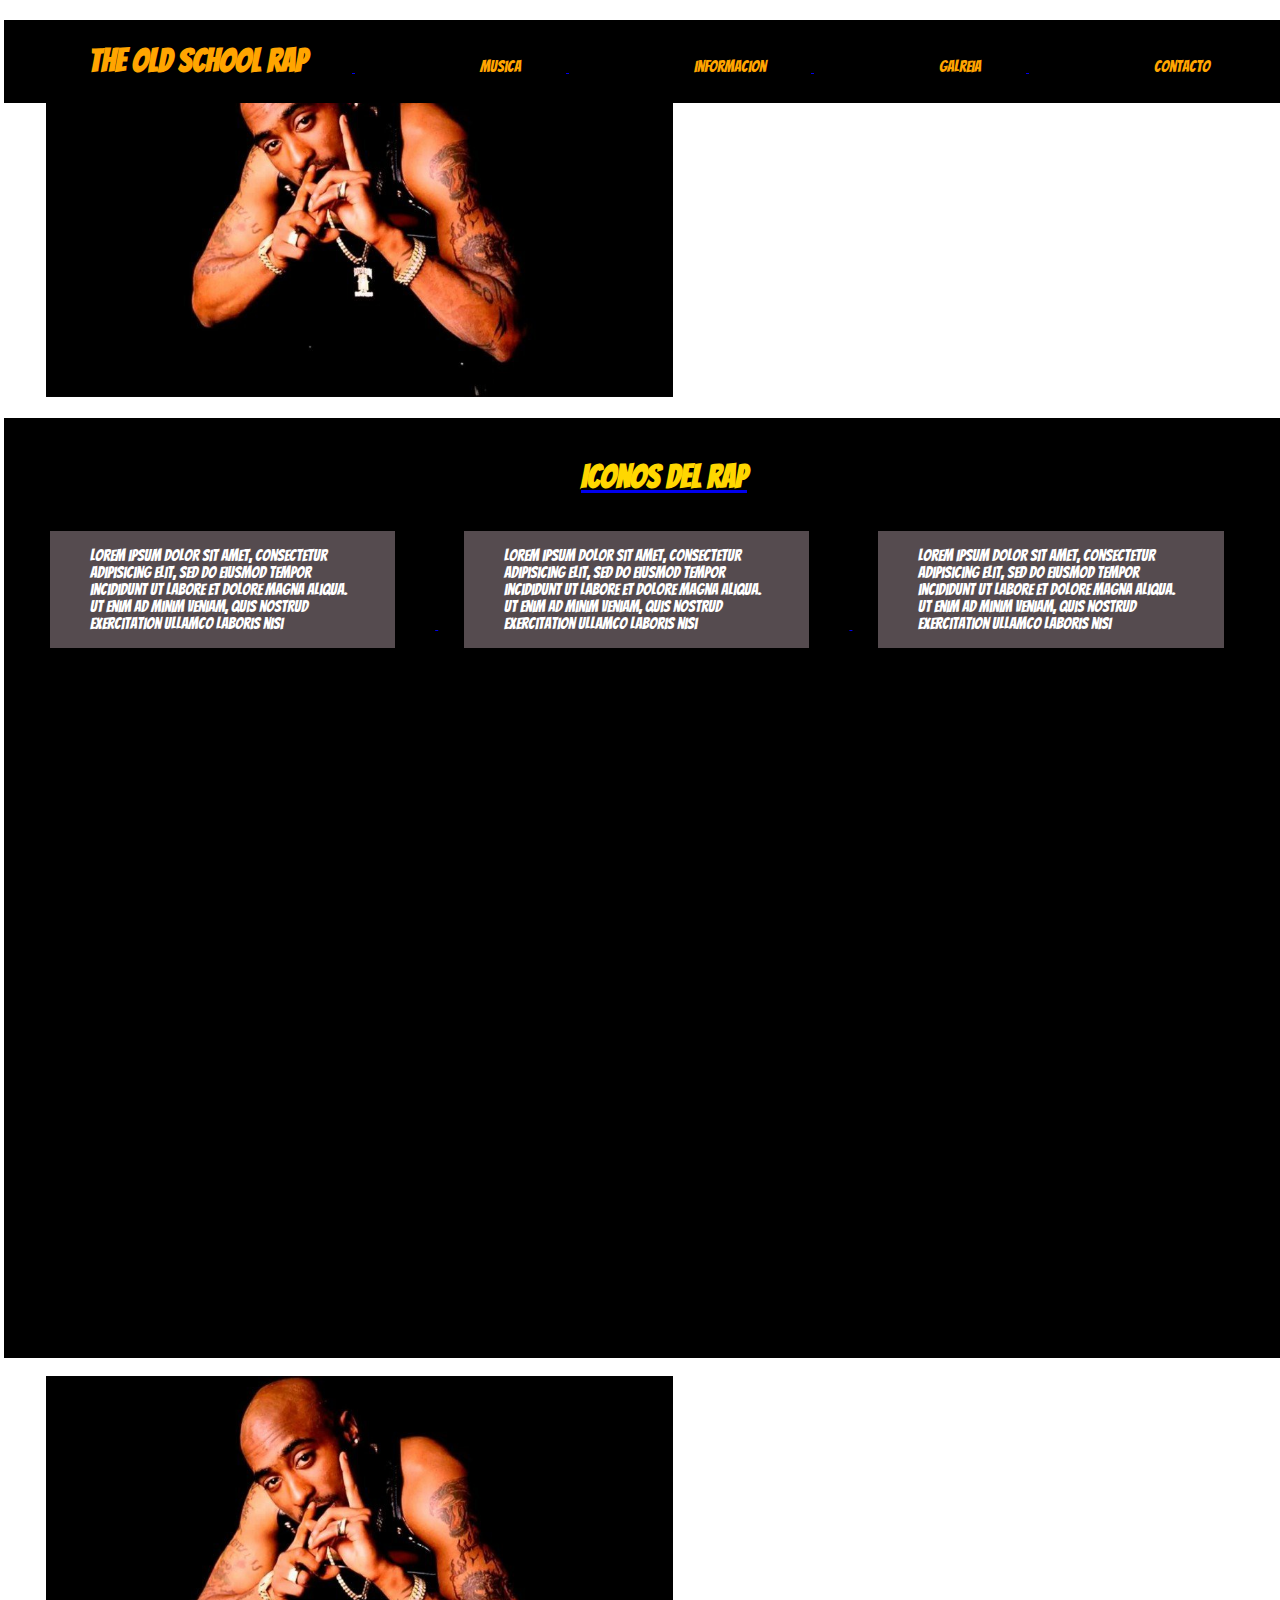
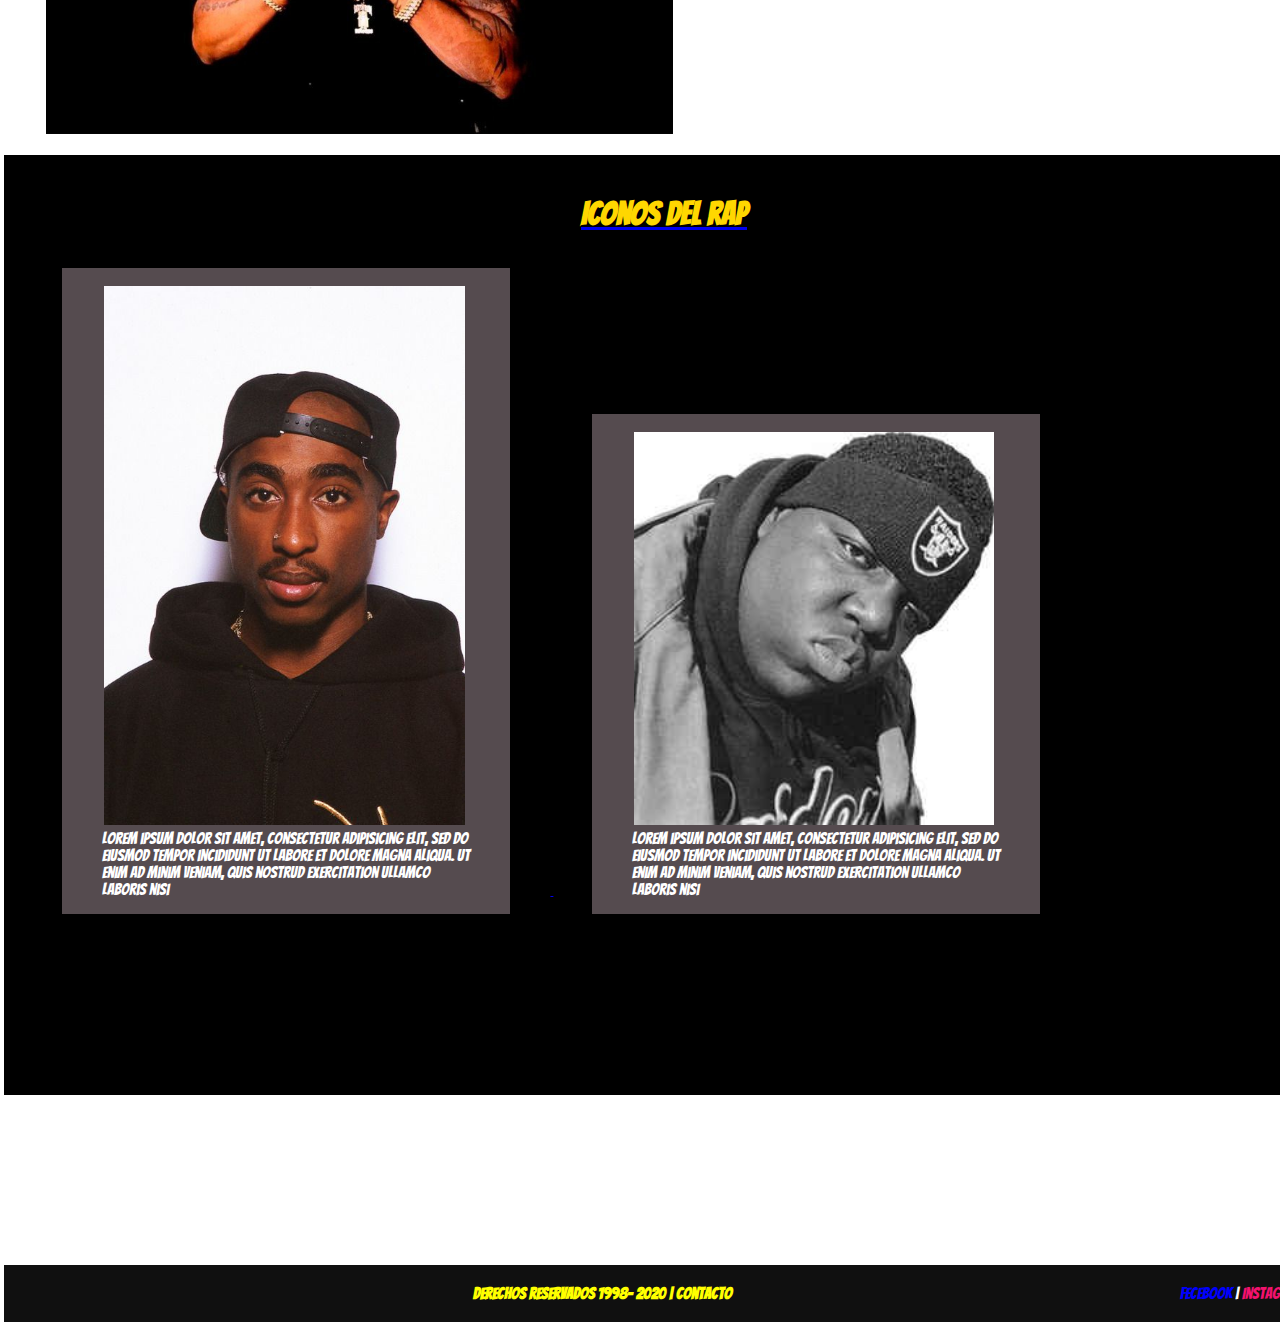
<file: index3.html>
<!DOCTYPE html>
<html>
	<head>
		<meta charset="utf-8">
		<meta name="author" content="Roberto Misael Gaytan Gallardo">
       <meta name="keywords" content="Raperos, LA vieja escuela, Pagina de Raperos, Los mejores Raperos, los grandes Raperos">
		<title>The Rapers Old school´s</title>
		<link href="https://fonts.googleapis.com/css2?family=Bangers&display=swap" rel="stylesheet">
        <link rel="stylesheet"   href="css/main.css">
	</head>
	<body>
		<header>
			<nav id="menu_principal">

				<ul>
					<li><h1><a href="index.html">The Old school Rap</h1></li>
					
					<li><a href="index2.html">Musica</li>
					<li><a href="index3.html">Informacion</li>
					<li><a href="index4.html">Galreia</li>
					<li><a href="index5.html">Contacto</li>


				</ul>
				
			</nav>	
		</header>
		<br>

		 <figure class="figures">
		 	<img src="img/imagen1.jpg"  >
		 	
		 </figure>

		<section id="si3" >
			<h1>Iconos del rap</h1>
			<figure class="figureimg">
				<figure>Lorem ipsum dolor sit amet, consectetur adipisicing elit, sed do eiusmod
				tempor incididunt ut labore et dolore magna aliqua. Ut enim ad minim veniam,
				quis nostrud exercitation ullamco laboris nisi </figure>
			</figure >
			<figure class="figureimg">
				<figure>Lorem ipsum dolor sit amet, consectetur adipisicing elit, sed do eiusmod
				tempor incididunt ut labore et dolore magna aliqua. Ut enim ad minim veniam,
				quis nostrud exercitation ullamco laboris nisi </figure>
			</figure>
			<figure class="figureimg">
				<figure>Lorem ipsum dolor sit amet, consectetur adipisicing elit, sed do eiusmod
				tempor incididunt ut labore et dolore magna aliqua. Ut enim ad minim veniam,
				quis nostrud exercitation ullamco laboris nisi </figure>
			</figure>
		</section>

		<figure class="figures">
		 	<img src="img/imagen1.jpg" >
		 	
		 </figure>

		<section id="si3" >
			<h1>Iconos del rap</h1>
			<figure class="figureimg1">
				<figure><img src="img/2pac.jpg" width="50%" height="50%">Lorem ipsum dolor sit amet, consectetur adipisicing elit, sed do eiusmod
				tempor incididunt ut labore et dolore magna aliqua. Ut enim ad minim veniam,
				quis nostrud exercitation ullamco laboris nisi </figure>
			</figure >
			<figure class="figureimg1">
				<figure><img src="img/biggie.jpg " width="50%" height="50%">Lorem ipsum dolor sit amet, consectetur adipisicing elit, sed do eiusmod
				tempor incididunt ut labore et dolore magna aliqua. Ut enim ad minim veniam,
				quis nostrud exercitation ullamco laboris nisi </figure>
			</figure>

	
		</section>
		<br>
		<br>
		<br>
		<br>
		<br>
		<br>
		<br>
		<br>
		<br>
		<br>


		<footer>
			 <div class="container-footer">
 
	            <div class="copyright">
	         	Derechos Reservados 1998- 2020 | <a href="https://es-es.facebook.com/misael.gaytan.16"> contacto</a>
	         	</div>

	         	<div class="informacion">
	         		<a id="f1" href="https://es-es.facebook.com/misael.gaytan.16">Fecebook</a> | <a id="i2" href="https://es-es.facebook.com/misael.gaytan.16">Instagram</a>
	         	</div>

         	</div>		
		</footer>

	</body>
</html>
</file>
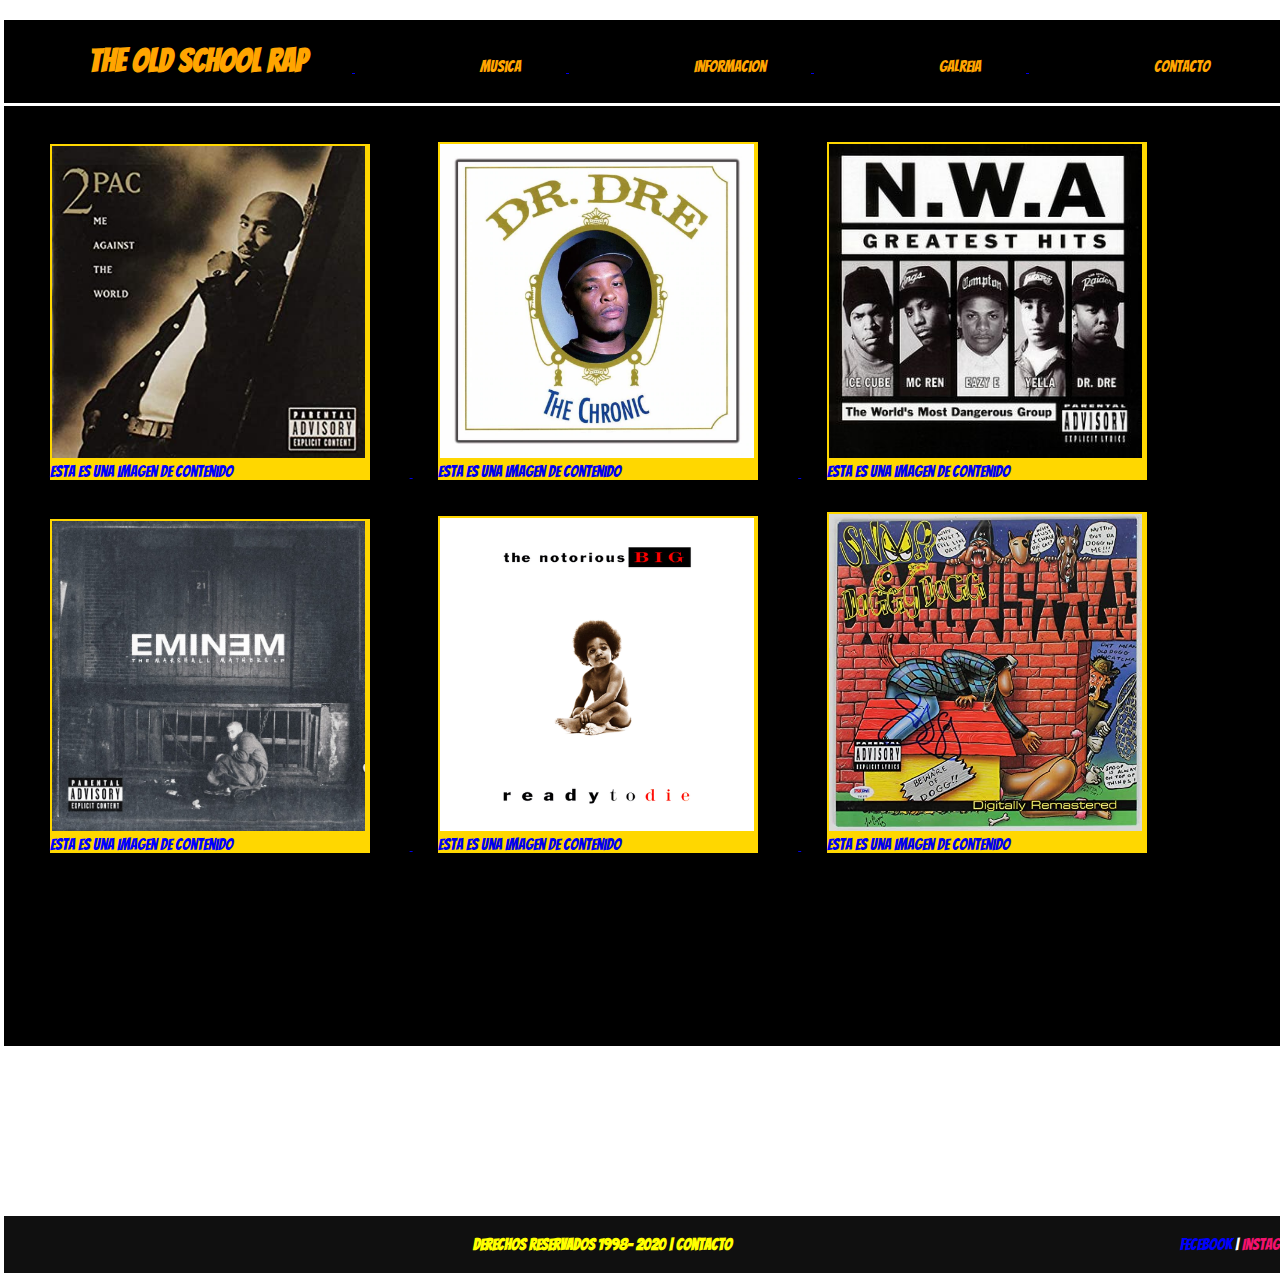
<file: index4.html>
<!DOCTYPE html>
<html>
	<head>
		<meta charset="utf-8">
		<meta name="author" content="Roberto Misael Gaytan Gallardo">
       <meta name="keywords" content="Raperos, LA vieja escuela, Pagina de Raperos, Los mejores Raperos, los grandes Raperos">
		<title>The Rapers Old school´s</title>
		<link href="https://fonts.googleapis.com/css2?family=Bangers&display=swap" rel="stylesheet">
        <link rel="stylesheet"   href="css/main.css">
	<body>
		<header>
			<nav id="menu_principal">

				<ul>
					<li><h1><a href="index.html">The Old school Rap</h1></li>
					
					<li><a href="index2.html">Musica</li>
					<li><a href="index3.html">Informacion</li>
					<li><a href="index4.html">Galreia</li>
					<li><a href="index5.html">Contacto</li>


				</ul>
				
			</nav>
			
		</header>
		<br>
		<br>
		<br>
		<br>
		<br>
		<br>

		<section id="si4">
			<figure class ="figureImg2"id="f1">
			<img  src="img/imagen4.jpg" />
			<figcaption>Esta es una imagen de contenido</figcaption>
		</figure>
		<figure  class ="figureImg2" id="f2">
			<img  src="img/imagen5.jpg" />
			<figcaption>Esta es una imagen de contenido</figcaption>
		</figure>
		<figure class ="figureImg2" id="f3">
			<img  src="img/imagen6.jpg" />
			<figcaption>Esta es una imagen de contenido</figcaption>
		</figure>
		<figure class ="figureImg2"id="f1">
			<img  src="img/imagen7.jpg" />
			<figcaption>Esta es una imagen de contenido</figcaption>
		</figure>
		<figure  class ="figureImg2" id="f2">
			<img  src="img/imagen8.jpg" />
			<figcaption>Esta es una imagen de contenido</figcaption>
		</figure>
		<figure class ="figureImg2" id="f3">
			<img  src="img/imagen9.jpg" />
			<figcaption>Esta es una imagen de contenido</figcaption>
		</figure>
		</section>
		<br>
		<br>
		<br>
		<br>
		<br>
		<br>
		<br>
		<br>
		<br>
		<br>

		<footer>
			 <div class="container-footer">
 
	            <div class="copyright">

	         	Derechos Reservados 1998- 2020 | <a href="https://es-es.facebook.com/misael.gaytan.16"> contacto</a>
	         	</div>

	         	<div class="informacion">
	         		<a id="f1" href="https://es-es.facebook.com/misael.gaytan.16">Fecebook</a> | <a id="i2" href="https://es-es.facebook.com/misael.gaytan.16">Instagram</a>
	         	</div>

         	</div>		

		</footer>

	</body>
</html>
</file>
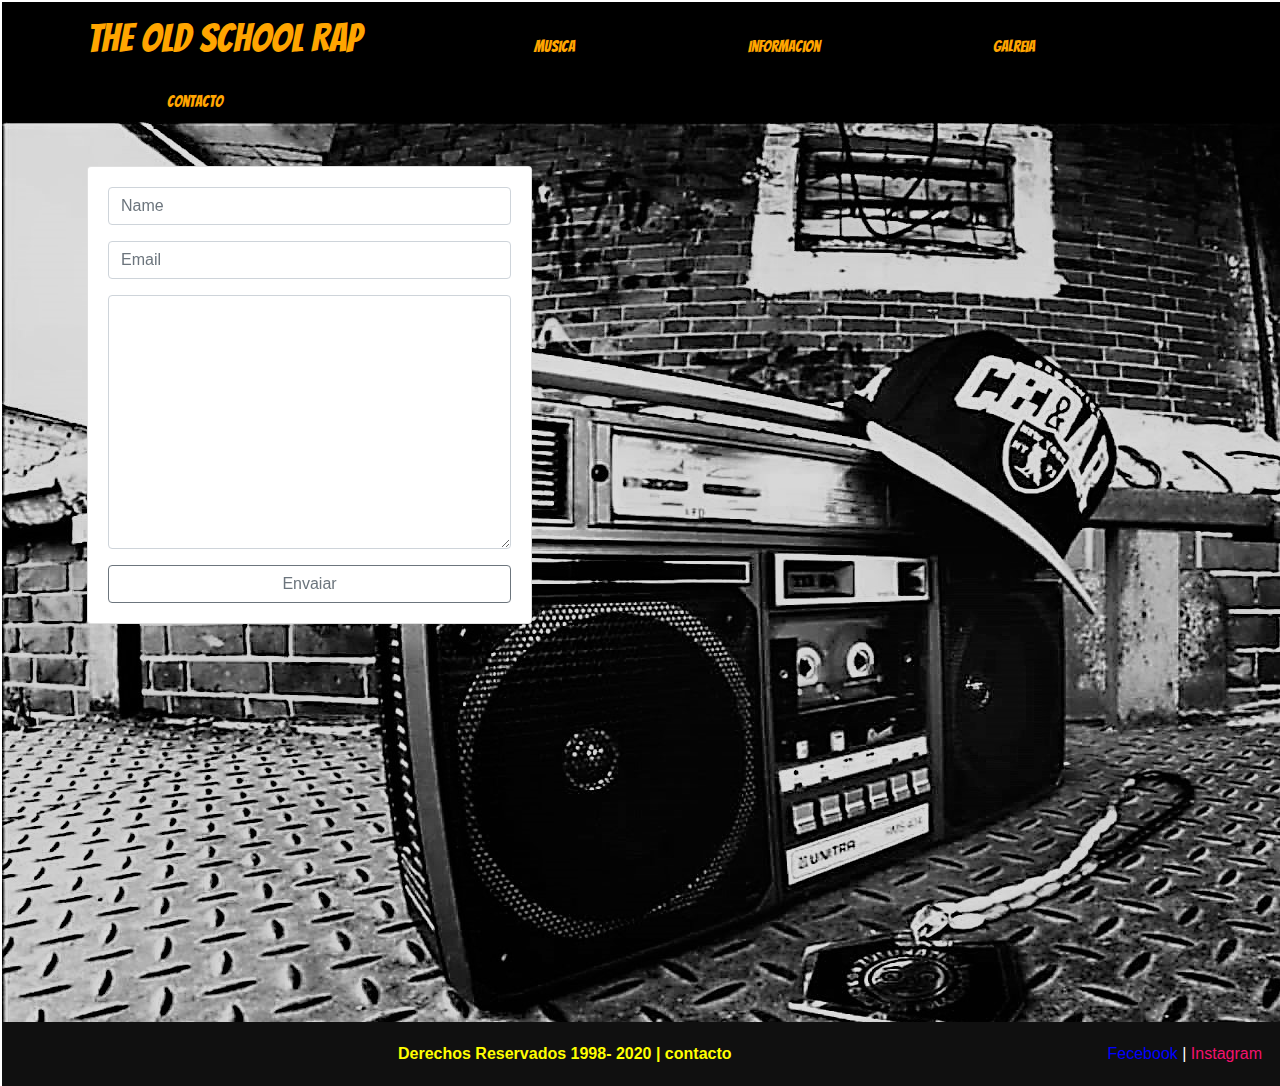
<file: index5.html>
<!DOCTYPE html>
<html>
	<head>
			<meta charset="utf-8">
		    <meta name="author" content="Roberto Misael Gaytan Gallardo">
            <meta name="keywords" content="Raperos, LA vieja escuela, Pagina de Raperos, Los mejores Raperos, los grandes Raperos">
		    <title>The Rapers Old school´s</title>
		    <link href="https://fonts.googleapis.com/css2?family=Bangers&display=swap" rel="stylesheet">
            <link rel="stylesheet"   href="css/main.css">

	        <link rel="stylesheet" href="https://maxcdn.bootstrapcdn.com/bootstrap/4.0.0/css/bootstrap.min.css" integrity="sha384-Gn5384xqQ1aoWXA+058RXPxPg6fy4IWvTNh0E263XmFcJlSAwiGgFAW/dAiS6JXm" crossorigin="anonymous">
	</head>
	<body>
		
			<nav id="menu_principal">

				<ul>
					<li><h1><a href="index.html">The Old school Rap</h1></li>
					
					<li><a href="index2.html">Musica</li>
					<li><a href="index3.html">Informacion</li>
					<li><a href="index4.html">Galreia</li>
					<li><a href="index5.html">Contacto</li>

				</ul>
				
			</nav>
			
		<br>
		<br>
		<br>
		<br>
		<br>
		<section class="chael"    id="contact" >
			<div class="container">
         		<div class="row">
         			<div class="col-md-5">
         				<form class="card mt-4">
         				    <div class="card-body">
	         					 <div class="form-group">
	         					     <input type="text" placeholder="Name" class="form-control"  >
	         					 </div>
	         					 <div class="form-group">
	         					     <input type="text" placeholder="Email" class="form-control"  >
	         					 </div>
	         					 <div class="form-group">
	         					     <textarea rows="10" cols="30 placeholder="Message class="form-control"></textarea>	
	         					 </div>
	         					 <button type="submit" class="btn btn-outline-secondary  btn-block">
	         					  Envaiar
	         					</button>
         				    </div>
         				</form>
         			</div>
         		</div>
         	</div>
		</section>

		<footer>
			 <div class="container-footer">
 
	            <div class="copyright">

	         	Derechos Reservados 1998- 2020 | <a href="https://es-es.facebook.com/misael.gaytan.16"> contacto</a>
	         	</div>

	         	<div class="informacion">
	         		<a id="f1" href="https://es-es.facebook.com/misael.gaytan.16">Fecebook</a> | <a id="i2" href="https://es-es.facebook.com/misael.gaytan.16">Instagram</a>
	         	</div>

         	</div>		

		</footer>

	</body>
</html>
</file>
<file: css/main.css>
html, body{
	width:  100%;
	height: 100%;
	margin:  2px;
	padding: 0px;
	font-family: 'Bangers', cursive;

}



footer {
	
	
	width: 100%;
	background:#202020; 
	color: white;

}

section{
   width:  100%;
	height: 100%;
	margin:  0px;
	padding:  20px;
}

.container-footer{
	
	width: 100%;
	background: #101010;
	display: flex;
	justify-content: space-between;
	padding: 20px;
	
}

.copyright {
	
	color: orange ;

}

.copyright a{
	text-decoration: none;
	color: yellow;
	font-weight: bold;

}
.informacion a{
	text-decoration: none;
	color: white;
}

#f1{
   color: blue;
}

#i2{
    color: #F3126E;
}


#menu_principal ul{
	width: 100%;
	background-color: #000;
	opacity: 1;
	list-style: none;
	font-family: 'Bangers', cursive;;
	color: gold;
	position: fixed;

}
#menu_principal ul li{
	display: inline-block;
	border-top: 2px solid transparent;
	border-bottom: 2px solid transparent;
	padding: 10px 5px;
	line-height: 1em;
}

#menu_principal ul li a{
	text-decoration: none;
	color: orange ;
	padding: 10px 40px;

}

#menu_principal ul:hover{
	opacity: 1;
}


#menu_principal ul:hover{
	color: green;
}

#menu_principal ul li a:hover{
	border-color: orange;
	color: green;
}

#s1{
	background-image: url(../img/imagen2.jpg);
}
.parallax{
	background-color: #fff fixed no-repeat 50% 50% ;
	background-size: cover;

}

/* index2 */
.in2{
	background-color: black;
	height: 385px;
}
/* index3 */
#bi3{
	background-color: black;

}

#si3{
	background-color: black;
}

#si3 h1{
	text-align: center;
	text-decoration: none;
	color: gold;
}

.figureimg{
	width:27%;
	margin-left:2%;
	color: white;
	background-color: #554B4F;
	display: inline-block;
}

.figures{
	width:50%;
	margin-left:;

}

.figures img{
	width:98%;
	height: 50%;
	padding: inherit;
	margin: 2px;
	background-color: black;
 
}

.figureimg1{
	width:35%;
	margin-left:3%;
	color: white;
	background-color: #554B4F;
	display: inline-block;
}
.figureimg1 img{
	width:98%;
	padding: inherit;
	margin: 2px;
}

/*index4*/
.figureImg2{
	width:25%;
	margin-left:2%;
	background-color: gold;
	display: inline-block;
}
.figureImg2 img{
	width:98%;
	padding: inherit;
	margin: 2px;
}

#si4{
	background-color: black;
}

.chael{
	background-image: url(../img/imagen2.jpg);
}
</file>
